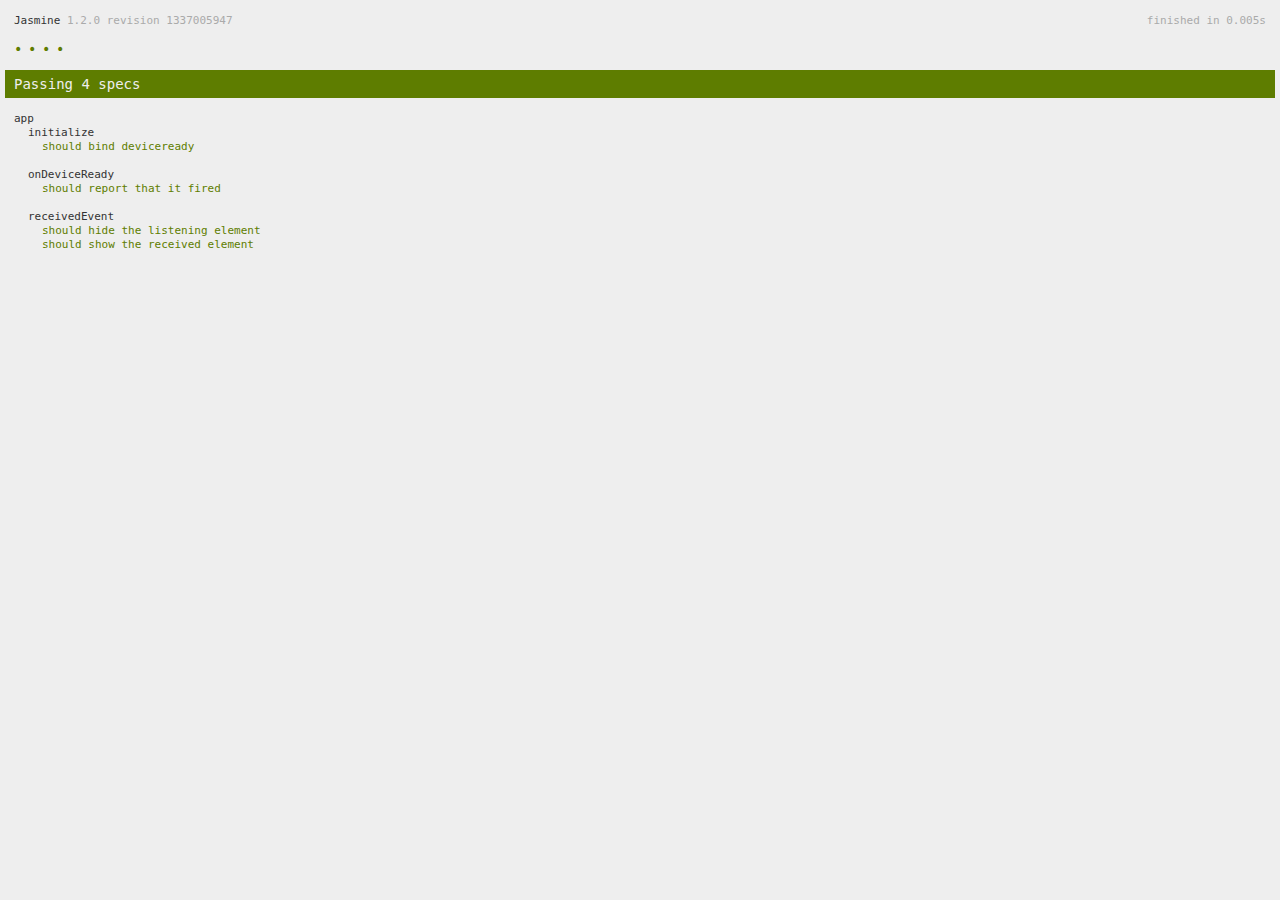
<file: www/spec.html>
<!DOCTYPE html>
<!--
    Licensed to the Apache Software Foundation (ASF) under one
    or more contributor license agreements.  See the NOTICE file
    distributed with this work for additional information
    regarding copyright ownership.  The ASF licenses this file
    to you under the Apache License, Version 2.0 (the
    "License"); you may not use this file except in compliance
    with the License.  You may obtain a copy of the License at

    http://www.apache.org/licenses/LICENSE-2.0

    Unless required by applicable law or agreed to in writing,
    software distributed under the License is distributed on an
    "AS IS" BASIS, WITHOUT WARRANTIES OR CONDITIONS OF ANY
     KIND, either express or implied.  See the License for the
    specific language governing permissions and limitations
    under the License.
-->
<html>
    <head>
        <title>Jasmine Spec Runner</title>

        <!-- jasmine source -->
        <link rel="shortcut icon" type="image/png" href="spec/lib/jasmine-1.2.0/jasmine_favicon.png">
        <link rel="stylesheet" type="text/css" href="spec/lib/jasmine-1.2.0/jasmine.css">
        <script type="text/javascript" src="spec/lib/jasmine-1.2.0/jasmine.js"></script>
        <script type="text/javascript" src="spec/lib/jasmine-1.2.0/jasmine-html.js"></script>

        <!-- include source files here... -->
        <script type="text/javascript" src="js/index.js"></script>

        <!-- include spec files here... -->
        <script type="text/javascript" src="spec/helper.js"></script>
        <script type="text/javascript" src="spec/index.js"></script>

        <script type="text/javascript">
            (function() {
                var jasmineEnv = jasmine.getEnv();
                jasmineEnv.updateInterval = 1000;

                var htmlReporter = new jasmine.HtmlReporter();

                jasmineEnv.addReporter(htmlReporter);

                jasmineEnv.specFilter = function(spec) {
                    return htmlReporter.specFilter(spec);
                };

                var currentWindowOnload = window.onload;

                window.onload = function() {
                    if (currentWindowOnload) {
                        currentWindowOnload();
                    }
                    execJasmine();
                };

                function execJasmine() {
                    jasmineEnv.execute();
                }
            })();
        </script>
    </head>
    <body>
        <div id="stage" style="display:block;"><div><p>Hello World</p></div></div>
        
    </body>
</html>
</file>
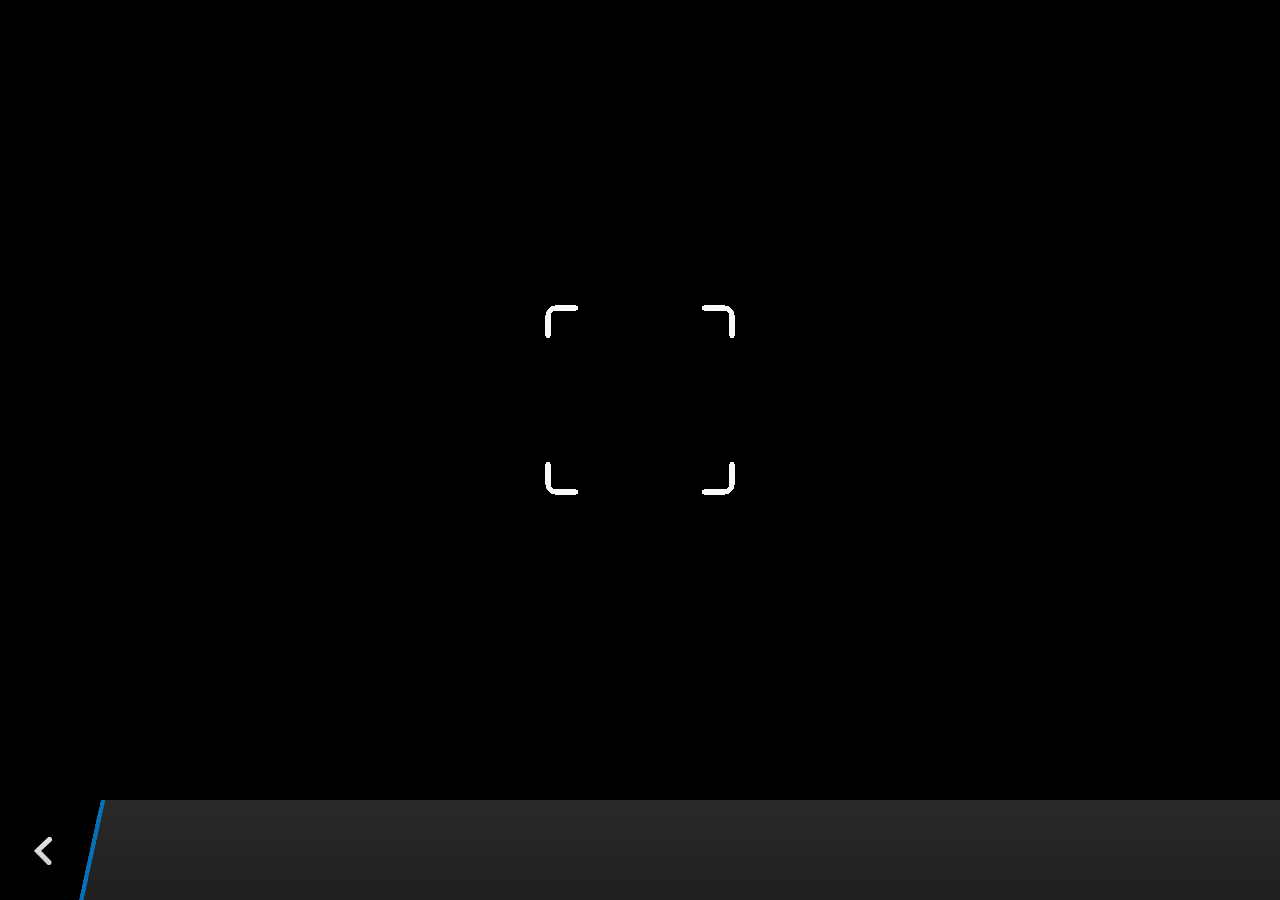
<file: plugins/cordova-plugin-camera/www/blackberry10/assets/camera.html>
<!--
 Licensed under the Apache License, Version 2.0 (the "License");
 you may not use this file except in compliance with the License.
 You may obtain a copy of the License at

 http://www.apache.org/licenses/LICENSE-2.0

 Unless required by applicable law or agreed to in writing, software
 distributed under the License is distributed on an "AS IS" BASIS,
 WITHOUT WARRANTIES OR CONDITIONS OF ANY KIND, either express or implied.
 See the License for the specific language governing permissions and
 limitations under the License.
 -->
<!DOCTYPE HTML>
<html lang="en">
    <head>
        <meta charset="utf-8">
        <script src="camera.js" type="text/javascript"></script>
        <script>
            var meta = document.createElement("meta");
            meta.setAttribute('name','viewport');
            meta.setAttribute('content','initial-scale='+ (1/window.devicePixelRatio) + ',user-scalable=no');
            document.getElementsByTagName('head')[0].appendChild(meta);
        </script>
    </head>
    <style type="text/css">
        body {
            background-color: black;
        }
        .action-bar {
            position: fixed;
            left: 0px;
            bottom: 0px;
            height: 100px;
            width: 100%;
            background-image: linear-gradient(rgb(41, 41, 41), rgb(32, 32, 32));
        }
        .action-bar-back {
            width: 78px;
            height: 100px;
            background-color: black;
        }
        .action-bar-divider {
            position: fixed;
            bottom: 0px;
            left: 78px;
            width: 28px;
            height: 100px;
            background-image: url([data-uri]);
        }
        .action-bar-back-button {
            position: fixed;
            bottom: 35px;
            left: 34px;
            width: 18px;
            height: 28px;
            background-image: url([data-uri]);
        }
        .camera-cross-hairs {
            position: fixed;
            top: 50%;
            left: 50%;
            -webkit-transform: translate(-50%, -147px);
            width: 194px;
            height: 195px;
            background-image: url([data-uri]); 
        }
    </style>
    <body>
        <div id="camera">
            <video id="v"></video>
            <div class="camera-cross-hairs"></div>
        </div>
        <canvas id="c" style="display: none;"></canvas>
        <div class="action-bar">
            <div id="back" class="action-bar-back">
                <div class="action-bar-back-button"></div>
            </div>
            <div class="action-bar-divider"></div>
        </div>
    </body>
</html>
</file>
<file: www/spec/lib/jasmine-1.2.0/jasmine.css>
body { background-color: #eeeeee; padding: 0; margin: 5px; overflow-y: scroll; }

#HTMLReporter { font-size: 11px; font-family: Monaco, "Lucida Console", monospace; line-height: 14px; color: #333333; }
#HTMLReporter a { text-decoration: none; }
#HTMLReporter a:hover { text-decoration: underline; }
#HTMLReporter p, #HTMLReporter h1, #HTMLReporter h2, #HTMLReporter h3, #HTMLReporter h4, #HTMLReporter h5, #HTMLReporter h6 { margin: 0; line-height: 14px; }
#HTMLReporter .banner, #HTMLReporter .symbolSummary, #HTMLReporter .summary, #HTMLReporter .resultMessage, #HTMLReporter .specDetail .description, #HTMLReporter .alert .bar, #HTMLReporter .stackTrace { padding-left: 9px; padding-right: 9px; }
#HTMLReporter #jasmine_content { position: fixed; right: 100%; }
#HTMLReporter .version { color: #aaaaaa; }
#HTMLReporter .banner { margin-top: 14px; }
#HTMLReporter .duration { color: #aaaaaa; float: right; }
#HTMLReporter .symbolSummary { overflow: hidden; *zoom: 1; margin: 14px 0; }
#HTMLReporter .symbolSummary li { display: block; float: left; height: 7px; width: 14px; margin-bottom: 7px; font-size: 16px; }
#HTMLReporter .symbolSummary li.passed { font-size: 14px; }
#HTMLReporter .symbolSummary li.passed:before { color: #5e7d00; content: "\02022"; }
#HTMLReporter .symbolSummary li.failed { line-height: 9px; }
#HTMLReporter .symbolSummary li.failed:before { color: #b03911; content: "x"; font-weight: bold; margin-left: -1px; }
#HTMLReporter .symbolSummary li.skipped { font-size: 14px; }
#HTMLReporter .symbolSummary li.skipped:before { color: #bababa; content: "\02022"; }
#HTMLReporter .symbolSummary li.pending { line-height: 11px; }
#HTMLReporter .symbolSummary li.pending:before { color: #aaaaaa; content: "-"; }
#HTMLReporter .bar { line-height: 28px; font-size: 14px; display: block; color: #eee; }
#HTMLReporter .runningAlert { background-color: #666666; }
#HTMLReporter .skippedAlert { background-color: #aaaaaa; }
#HTMLReporter .skippedAlert:first-child { background-color: #333333; }
#HTMLReporter .skippedAlert:hover { text-decoration: none; color: white; text-decoration: underline; }
#HTMLReporter .passingAlert { background-color: #a6b779; }
#HTMLReporter .passingAlert:first-child { background-color: #5e7d00; }
#HTMLReporter .failingAlert { background-color: #cf867e; }
#HTMLReporter .failingAlert:first-child { background-color: #b03911; }
#HTMLReporter .results { margin-top: 14px; }
#HTMLReporter #details { display: none; }
#HTMLReporter .resultsMenu, #HTMLReporter .resultsMenu a { background-color: #fff; color: #333333; }
#HTMLReporter.showDetails .summaryMenuItem { font-weight: normal; text-decoration: inherit; }
#HTMLReporter.showDetails .summaryMenuItem:hover { text-decoration: underline; }
#HTMLReporter.showDetails .detailsMenuItem { font-weight: bold; text-decoration: underline; }
#HTMLReporter.showDetails .summary { display: none; }
#HTMLReporter.showDetails #details { display: block; }
#HTMLReporter .summaryMenuItem { font-weight: bold; text-decoration: underline; }
#HTMLReporter .summary { margin-top: 14px; }
#HTMLReporter .summary .suite .suite, #HTMLReporter .summary .specSummary { margin-left: 14px; }
#HTMLReporter .summary .specSummary.passed a { color: #5e7d00; }
#HTMLReporter .summary .specSummary.failed a { color: #b03911; }
#HTMLReporter .description + .suite { margin-top: 0; }
#HTMLReporter .suite { margin-top: 14px; }
#HTMLReporter .suite a { color: #333333; }
#HTMLReporter #details .specDetail { margin-bottom: 28px; }
#HTMLReporter #details .specDetail .description { display: block; color: white; background-color: #b03911; }
#HTMLReporter .resultMessage { padding-top: 14px; color: #333333; }
#HTMLReporter .resultMessage span.result { display: block; }
#HTMLReporter .stackTrace { margin: 5px 0 0 0; max-height: 224px; overflow: auto; line-height: 18px; color: #666666; border: 1px solid #ddd; background: white; white-space: pre; }

#TrivialReporter { padding: 8px 13px; position: absolute; top: 0; bottom: 0; left: 0; right: 0; overflow-y: scroll; background-color: white; font-family: "Helvetica Neue Light", "Lucida Grande", "Calibri", "Arial", sans-serif; /*.resultMessage {*/ /*white-space: pre;*/ /*}*/ }
#TrivialReporter a:visited, #TrivialReporter a { color: #303; }
#TrivialReporter a:hover, #TrivialReporter a:active { color: blue; }
#TrivialReporter .run_spec { float: right; padding-right: 5px; font-size: .8em; text-decoration: none; }
#TrivialReporter .banner { color: #303; background-color: #fef; padding: 5px; }
#TrivialReporter .logo { float: left; font-size: 1.1em; padding-left: 5px; }
#TrivialReporter .logo .version { font-size: .6em; padding-left: 1em; }
#TrivialReporter .runner.running { background-color: yellow; }
#TrivialReporter .options { text-align: right; font-size: .8em; }
#TrivialReporter .suite { border: 1px outset gray; margin: 5px 0; padding-left: 1em; }
#TrivialReporter .suite .suite { margin: 5px; }
#TrivialReporter .suite.passed { background-color: #dfd; }
#TrivialReporter .suite.failed { background-color: #fdd; }
#TrivialReporter .spec { margin: 5px; padding-left: 1em; clear: both; }
#TrivialReporter .spec.failed, #TrivialReporter .spec.passed, #TrivialReporter .spec.skipped { padding-bottom: 5px; border: 1px solid gray; }
#TrivialReporter .spec.failed { background-color: #fbb; border-color: red; }
#TrivialReporter .spec.passed { background-color: #bfb; border-color: green; }
#TrivialReporter .spec.skipped { background-color: #bbb; }
#TrivialReporter .messages { border-left: 1px dashed gray; padding-left: 1em; padding-right: 1em; }
#TrivialReporter .passed { background-color: #cfc; display: none; }
#TrivialReporter .failed { background-color: #fbb; }
#TrivialReporter .skipped { color: #777; background-color: #eee; display: none; }
#TrivialReporter .resultMessage span.result { display: block; line-height: 2em; color: black; }
#TrivialReporter .resultMessage .mismatch { color: black; }
#TrivialReporter .stackTrace { white-space: pre; font-size: .8em; margin-left: 10px; max-height: 5em; overflow: auto; border: 1px inset red; padding: 1em; background: #eef; }
#TrivialReporter .finished-at { padding-left: 1em; font-size: .6em; }
#TrivialReporter.show-passed .passed, #TrivialReporter.show-skipped .skipped { display: block; }
#TrivialReporter #jasmine_content { position: fixed; right: 100%; }
#TrivialReporter .runner { border: 1px solid gray; display: block; margin: 5px 0; padding: 2px 0 2px 10px; }
</file>
